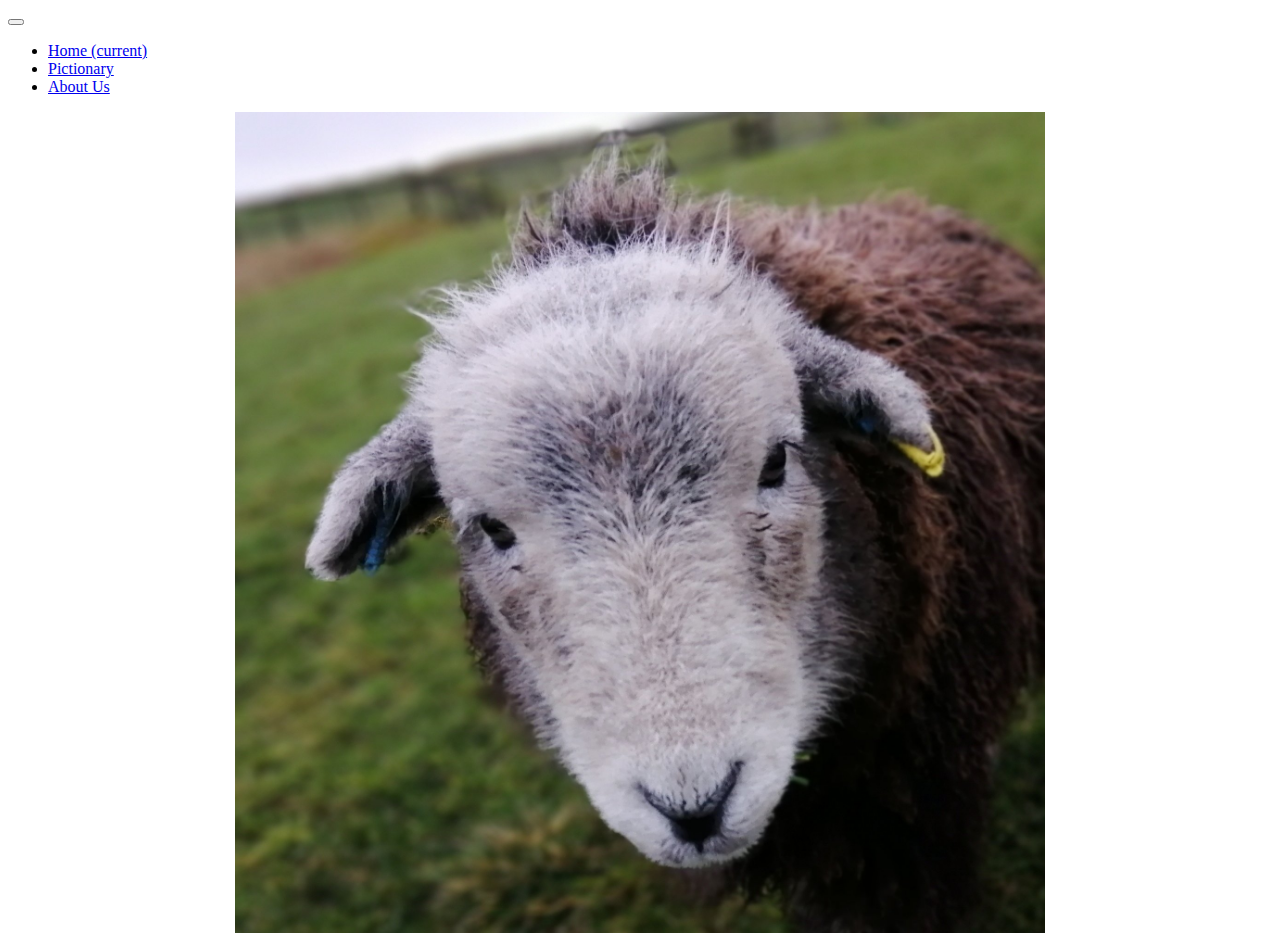
<file: index.html>
<!DOCTYPE html>
<html lang="en">
<head>
  <meta charset="UTF-8">
  <meta name="viewport" content="width=device-width, initial-scale=1.0, shrink-to-fit=no">
  <title>For Jie & Oli and their friends</title>
  <!-- bootstrap css -->
       <link rel="stylesheet" href="https://cdn.jsdelivr.net/npm/bootstrap@4.5.3/dist/css/bootstrap.min.css"
      integrity="sha384-TX8t27EcRE3e/ihU7zmQxVncDAy5uIKz4rEkgIXeMed4M0jlfIDPvg6uqKI2xXr2" crossorigin="anonymous">
  
      <!-- font awesome -->
  <link rel="stylesheet" href="https://use.fontawesome.com/releases/v5.15.1/css/all.css"
      integrity="sha384-vp86vTRFVJgpjF9jiIGPEEqYqlDwgyBgEF109VFjmqGmIY/Y4HV4d3Gp2irVfcrp" crossorigin="anonymous">
  <!-- link local stylesheet -->
  <link rel="stylesheet" href="styles.css">

    
</head>
<body>
  <!-- Background image -->
  <!-- <div 
class="bg-image"
style="
  background-image: url('./images/bracken1.jfif');
  height: 100vh;
"
> -->

<!-- Background image -->
  <!-- <div style="background: url(./images/bracken1.jfif)" class="page-holder bg-cover"> -->
    <div class="container">
        <nav class="navbar navbar-expand-lg navbar-light bg-gray">
          <button class="navbar-toggler" type="button" data-toggle="collapse" data-target="#navbarNavDropdown" aria-controls="navbarNavDropdown" aria-expanded="false" aria-label="Toggle navigation">
            <span class="navbar-toggler-icon"></span>
          </button>
            <ul class="navbar-nav mx-auto ">
              <li class="nav-item px-3 active">
                <a class="nav-link" href="#">Home <span class="sr-only">(current)</span></a>
              </li>
              <!-- <li class="nav-item dropdown px-3">
                <a class="nav-link dropdown-toggle" href="#" id="navbarDropdownMenuLink" role="button" data-toggle="dropdown" aria-haspopup="true" aria-expanded="false">
                  Games
                </a>
                <div class="dropdown-menu" aria-labelledby="navbarDropdownMenuLink">
                  <a class="dropdown-item" href="./hangman.html">Pictionary</a>
                  <a class="dropdown-item" href="./hangman.html">Game 2</a>
                  <a class="dropdown-item" href="./hangman.html">Game 3</a>
                </div>
              </li> -->
              <li class="nav-item px-3">
                <a class="nav-link" href="./pictionary.html">Pictionary</a>
              </li>
              <li class="nav-item px-3">
                <a class="nav-link" href="./aboutus.html">About Us</a>
              </li>
            </ul>
            <!-- <form class="form-inline my-2 my-lg-0">
              <input class="form-control mr-sm-2" type="search" placeholder="Search" aria-label="Search">
              <button class="btn btn-outline-success my-2 my-sm-0" type="submit">Search</button>
            </form> -->
        </nav>
    </div>

<div>
  <img src="./images/bracken1.jfif" >
</div>
    <!-- <h1 class="text-center" style="color:snow; font-size: 58px; padding-top: 340px; font-style: oblique" vertical-align="middle">Not sure what to include here now</h1> -->
    <!-- <img class="img-responsive"  src="./images/bracken1.jfif" alt="bracken"> -->

<!-- bootstrap JS files -->
<script src="https://code.jquery.com/jquery-3.5.1.slim.min.js"
    integrity="sha384-DfXdz2htPH0lsSSs5nCTpuj/zy4C+OGpamoFVy38MVBnE+IbbVYUew+OrCXaRkfj" crossorigin="anonymous">
</script>
<script src="https://cdn.jsdelivr.net/npm/bootstrap@4.5.3/dist/js/bootstrap.bundle.min.js"
    integrity="sha384-ho+j7jyWK8fNQe+A12Hb8AhRq26LrZ/JpcUGGOn+Y7RsweNrtN/tE3MoK7ZeZDyx" crossorigin="anonymous">
</script>
<!-- local JS file -->
<script src="app.js"></script>
</body>
</html>
</file>
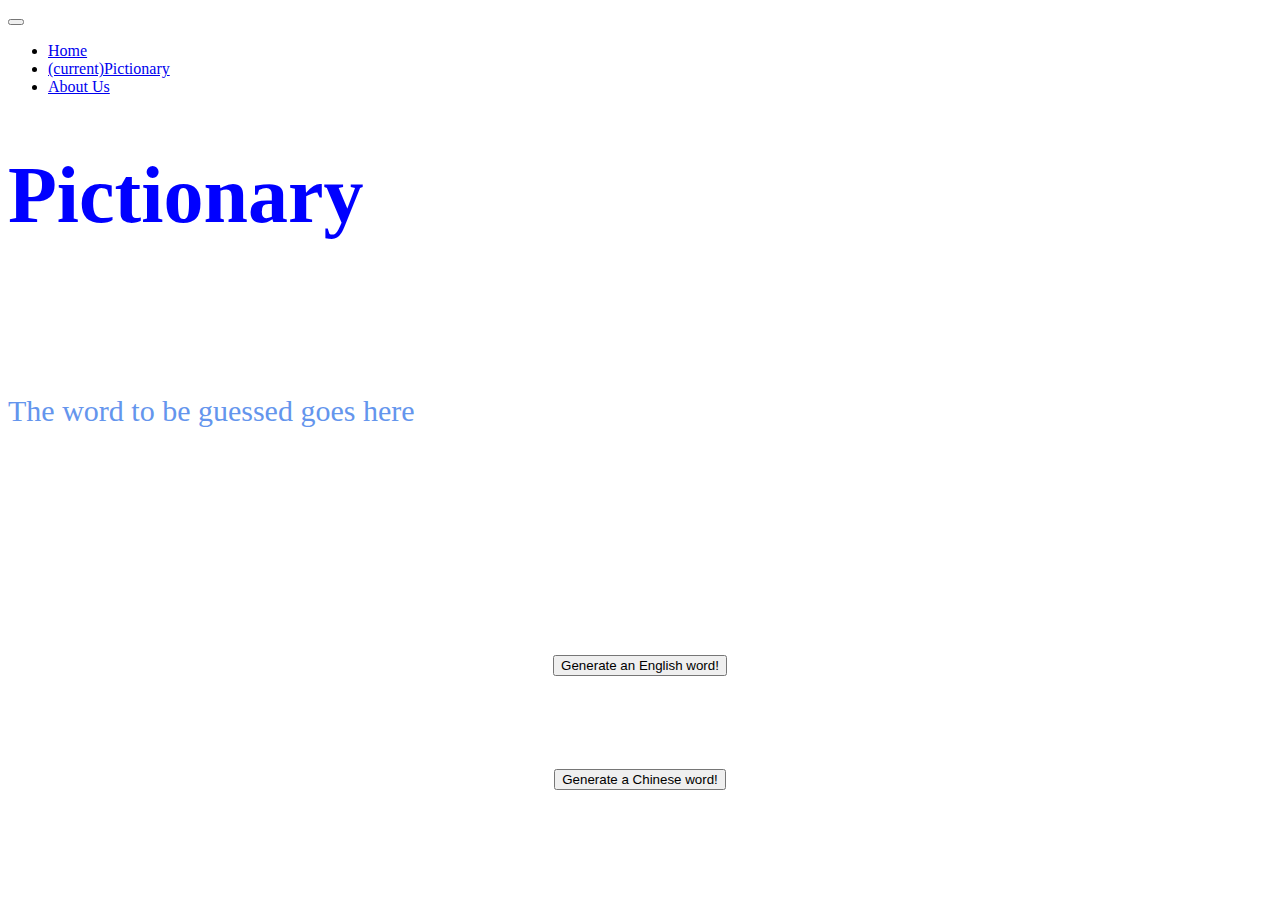
<file: pictionary.html>
<!DOCTYPE html>
<html lang="en">
<head>
    <meta charset="UTF-8">
    <meta name="viewport" content="width=device-width, initial-scale=1.0, shrink-to-fit=no">
    <title>Pictionary</title>

    <!-- bootstrap css -->
    <link rel="stylesheet" href="https://cdn.jsdelivr.net/npm/bootstrap@4.5.3/dist/css/bootstrap.min.css"
        integrity="sha384-TX8t27EcRE3e/ihU7zmQxVncDAy5uIKz4rEkgIXeMed4M0jlfIDPvg6uqKI2xXr2" crossorigin="anonymous">
    <!-- font awesome -->
    <link rel="stylesheet" href="https://use.fontawesome.com/releases/v5.15.1/css/all.css"
        integrity="sha384-vp86vTRFVJgpjF9jiIGPEEqYqlDwgyBgEF109VFjmqGmIY/Y4HV4d3Gp2irVfcrp" crossorigin="anonymous">
    <!-- link local stylesheet -->
    <!-- <link rel="stylesheet" href="styles.css"> -->

</head>
<body>
    <div class="container">
      <nav class="navbar navbar-expand-lg navbar-light bg-gray">
            <!-- <a class="navbar-brand" href="#">Time Killer</a>  -->
            <button class="navbar-toggler" type="button" data-toggle="collapse" data-target="#navbarNavDropdown" aria-controls="navbarNavDropdown" aria-expanded="false" aria-label="Toggle navigation">
              <span class="navbar-toggler-icon"></span>
            </button>
          <div class="collapse navbar-collapse" id="navbarNavDropdown">
            <ul class="navbar-nav mx-auto">
              <li class="nav-item px-3">
                <a class="nav-link" href="./index.html">Home</a>
              </li>
              <li class="nav-item px-3 active">
                <a class="nav-link" href="./pictionary.html"><span class="sr-only">(current)</span>Pictionary</a>
              </li>
              <li class="nav-item px-3">
                <a class="nav-link" href="./aboutus.html">About Us</a>
              </li>
            </ul>
            <!-- <form class="form-inline my-2 my-lg-0">
              <input class="form-control mr-sm-2" type="search" placeholder="Search" aria-label="Search">
              <button class="btn btn-outline-success my-2 my-sm-0" type="submit">Search</button>
            </form> -->
          </div>
        </nav>
    </div>
    <div class="container">
        <h1 class="text-center" style="color:blue;font-size: 80px;">Pictionary</h1>
        <p id="wordSpotlight" style="color:cornflowerblue;font-size: 30px; padding-top: 100px;">The word to be guessed goes here</p>

        <div id="wordPlace" class="text-center"  style="color:darkgreen;font-size: 60px; padding-top: 60px;">

        </div>

        <p align="center" style="color:blue;font-size: 80px; ">
            <button class="btn btn-primary" onclick="callFunc_en();">
              Generate an English word!
            </button>
          </p>
          <p align="center">
            <button class="btn btn-primary" onclick="callFunc_zh();">
              Generate a Chinese word!
            </button>
          </p>
      
  </div>
    <!-- bootstrap JS files -->
    <script src="https://code.jquery.com/jquery-3.5.1.slim.min.js"
        integrity="sha384-DfXdz2htPH0lsSSs5nCTpuj/zy4C+OGpamoFVy38MVBnE+IbbVYUew+OrCXaRkfj" crossorigin="anonymous">
    </script>
    <script src="https://cdn.jsdelivr.net/npm/bootstrap@4.5.3/dist/js/bootstrap.bundle.min.js"
        integrity="sha384-ho+j7jyWK8fNQe+A12Hb8AhRq26LrZ/JpcUGGOn+Y7RsweNrtN/tE3MoK7ZeZDyx" crossorigin="anonymous">
    </script>
    <!-- local JS file -->
    <script src="app.js"></script>
</body>
</file>
<file: styles.css>
/* html { 
  background: url(./images/bracken1.jfif) no-repeat center center fixed; 
  background-size: cover;
  min-height: 50vh;
} */

img {
  width: 90vh;
  margin: auto;
  display: block;
}
</file>
